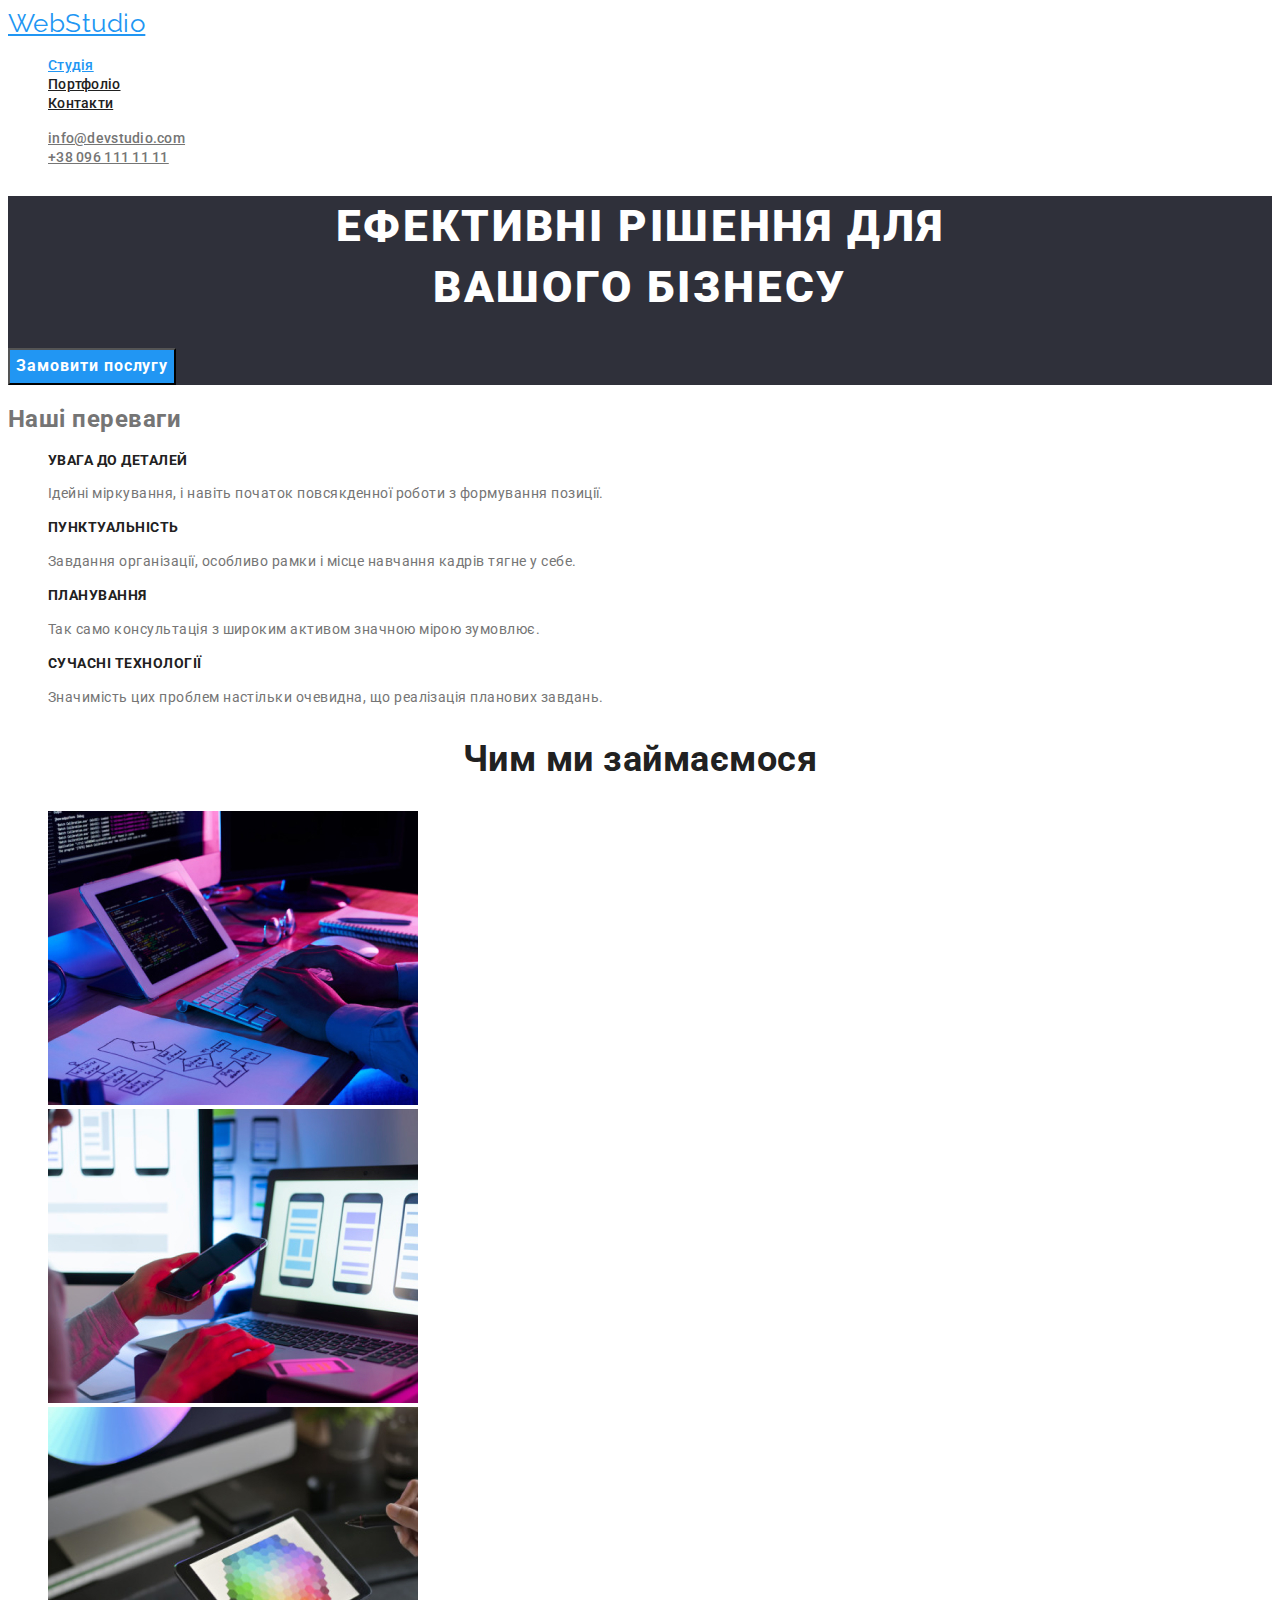
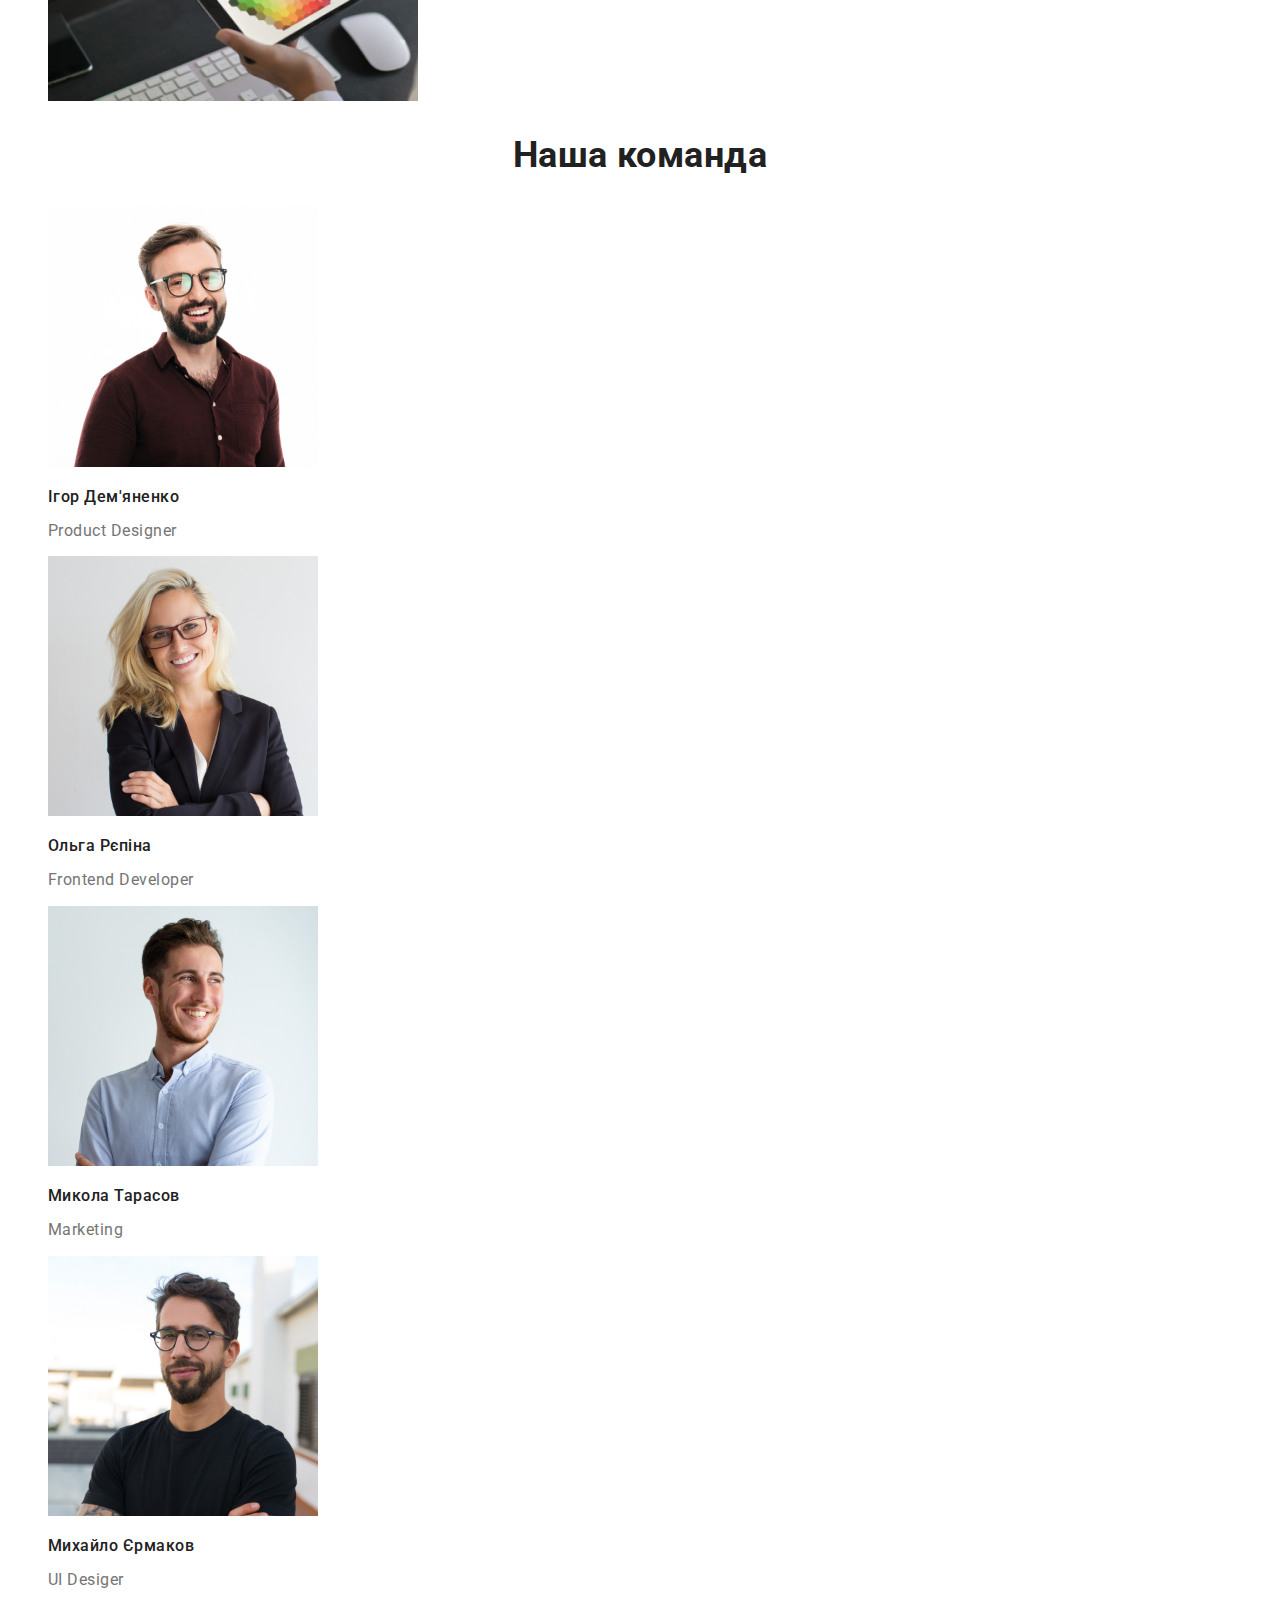
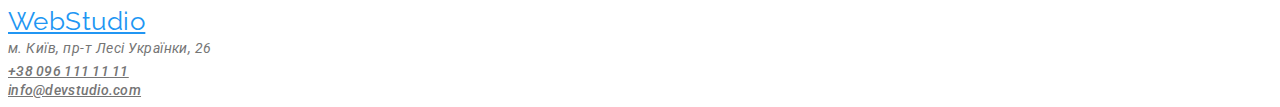
<file: index.html>
<!DOCTYPE html>
<html lang="uk">
<head>
    <meta charset="UTF-8">
    <meta http-equiv="X-UA-Compatible" content="IE=edge">
    <meta name="viewport" content="width=device-width, initial-scale=1.0">
    <title>Web Studio</title>
    <link href="https://fonts.googleapis.com/css2?family=Raleway:wght@700&family=Roboto:wght@400;500;700;900&display=swap" rel="stylesheet">

    <link rel="stylesheet" href="./css/styles.css">
</head>
<body class="page">
    <!--Шапка-->
    <header>
        <a href="./index.html" class="logo">WebStudio </a>
        <nav>
            <ul class="site-nav list">
                <li> <a href="./index.html" class="link current" >Студія</a></li>
                <li> <a href="./portfolio.html" class="link">Портфоліо</a></li>
                <li> <a href="" class="link">Контакти</a></li>
            </ul>
        </nav>
<ul class="site-contact list">
    <li> <a href="mailto:info@devstudio.com" class="links">info@devstudio.com</a></li>
    <li> <a href="tel:+380961111111" class="links">+38 096 111 11 11</a></li>
</ul>
    </header>
    <!--Основний контент-->
    <div>
        <section class="bgc">
            <h1 class="hero-title">Ефективні рішення для <br> вашого бізнесу</h1>
            <button type="button" class="button">Замовити послугу</button>
        </section>
  </div>
        <!--Переваги-->
        <section class="section">
<h2>Наші переваги</h2>

<ul class="list">
    <li>
        <h3 class="section-title ">УВАГА ДО ДЕТАЛЕЙ</h3>
        <p class="section-text">Ідейні міркування, і навіть початок повсякденної роботи з формування позиції.</p>
    </li>

    <li>
        <h3 class="section-title ">ПУНКТУАЛЬНІСТЬ</h3>
        <p class="section-text">Завдання організації, особливо рамки і місце навчання кадрів тягне у себе.</p>
    </li>

    <li> 
        <h3 class="section-title ">ПЛАНУВАННЯ</h3>
        <p  class="section-text">Так само консультація з широким активом значною мірою зумовлює.</p>
    </li>
    <li>
        <h3 class="section-title ">СУЧАСНІ ТЕХНОЛОГІЇ</h3>
        <p  class="section-text">Значимість цих проблем настільки очевидна, що реалізація планових завдань.</p>
    </li>
</ul>
        </section>
        <!--Чим ми займаємось-->
        <section class="section">
            <h2 class="section-title-1">Чим ми займаємося</h2>
            <ul class="list">
                <li> <img src="./images/img(1).jpg" alt="працюють з кодом"> </li>

                <li> <img src="./images/img(2).jpg" alt="працють з телефоном та ноутбуком"></li>
                <li> <img src="./images/box3.jpg" alt="піксельне зображення на планшеті"></li>
            </ul>
        </section>
        
<!--Наша Команда-->
<section class="section">
    <h2 class="section-title-1">Наша команда</h2>
  <ul class="list">
    <li> <img src="./images/firstperson.jpg" alt="Ігор Дем'яненко" width="270" height="260">
       <h3 class="section-title-2">Ігор Дем'яненко</h3>
        <p lang="en" class="section-text-1">Product Designer</p>
    </li>
    <li> <img src="./images/secondperson.jpg" alt="Ольга Рєпіна"  width="270" height="260">
        <h3 class="section-title-2">Ольга Рєпіна</h3>
        <p lang="en" class="section-text-1">  Frontend Developer</p>
    </li>
    <li> 
        <img src="./images/freeperson.jpg" alt="Микола Тарасов"  width="270" height="260">
        <h3 class="section-title-2">Микола Тарасов</h3>
        <p lang="en" class="section-text-1">Marketing</p>
    </li>
    <li> 
        <img src="./images/fourperson.jpg" alt="Михайло Єрмаков"  width="270" height="260">
        <h3 class="section-title-2">Михайло Єрмаков</h3>
        <p lang="en" class="section-text-1">UI Desiger</p>
    </li>
  </ul>
</section>

<!--Підвал-->
<div>
        <a href="./index.html" class="logo">WebStudio</a>
<address class="site-adress">м. Київ, пр-т Лесі Українки, 26</address>

<address class="site-contact list"> 
     <a href="tel:+380961111111" class="links" >+38 096 111 11 11 <br></a>
    <a href="mailto:info@devstudio.com" class="links">info@devstudio.com</a>
    </address>
</div>


  
</body>
</html>
</file>
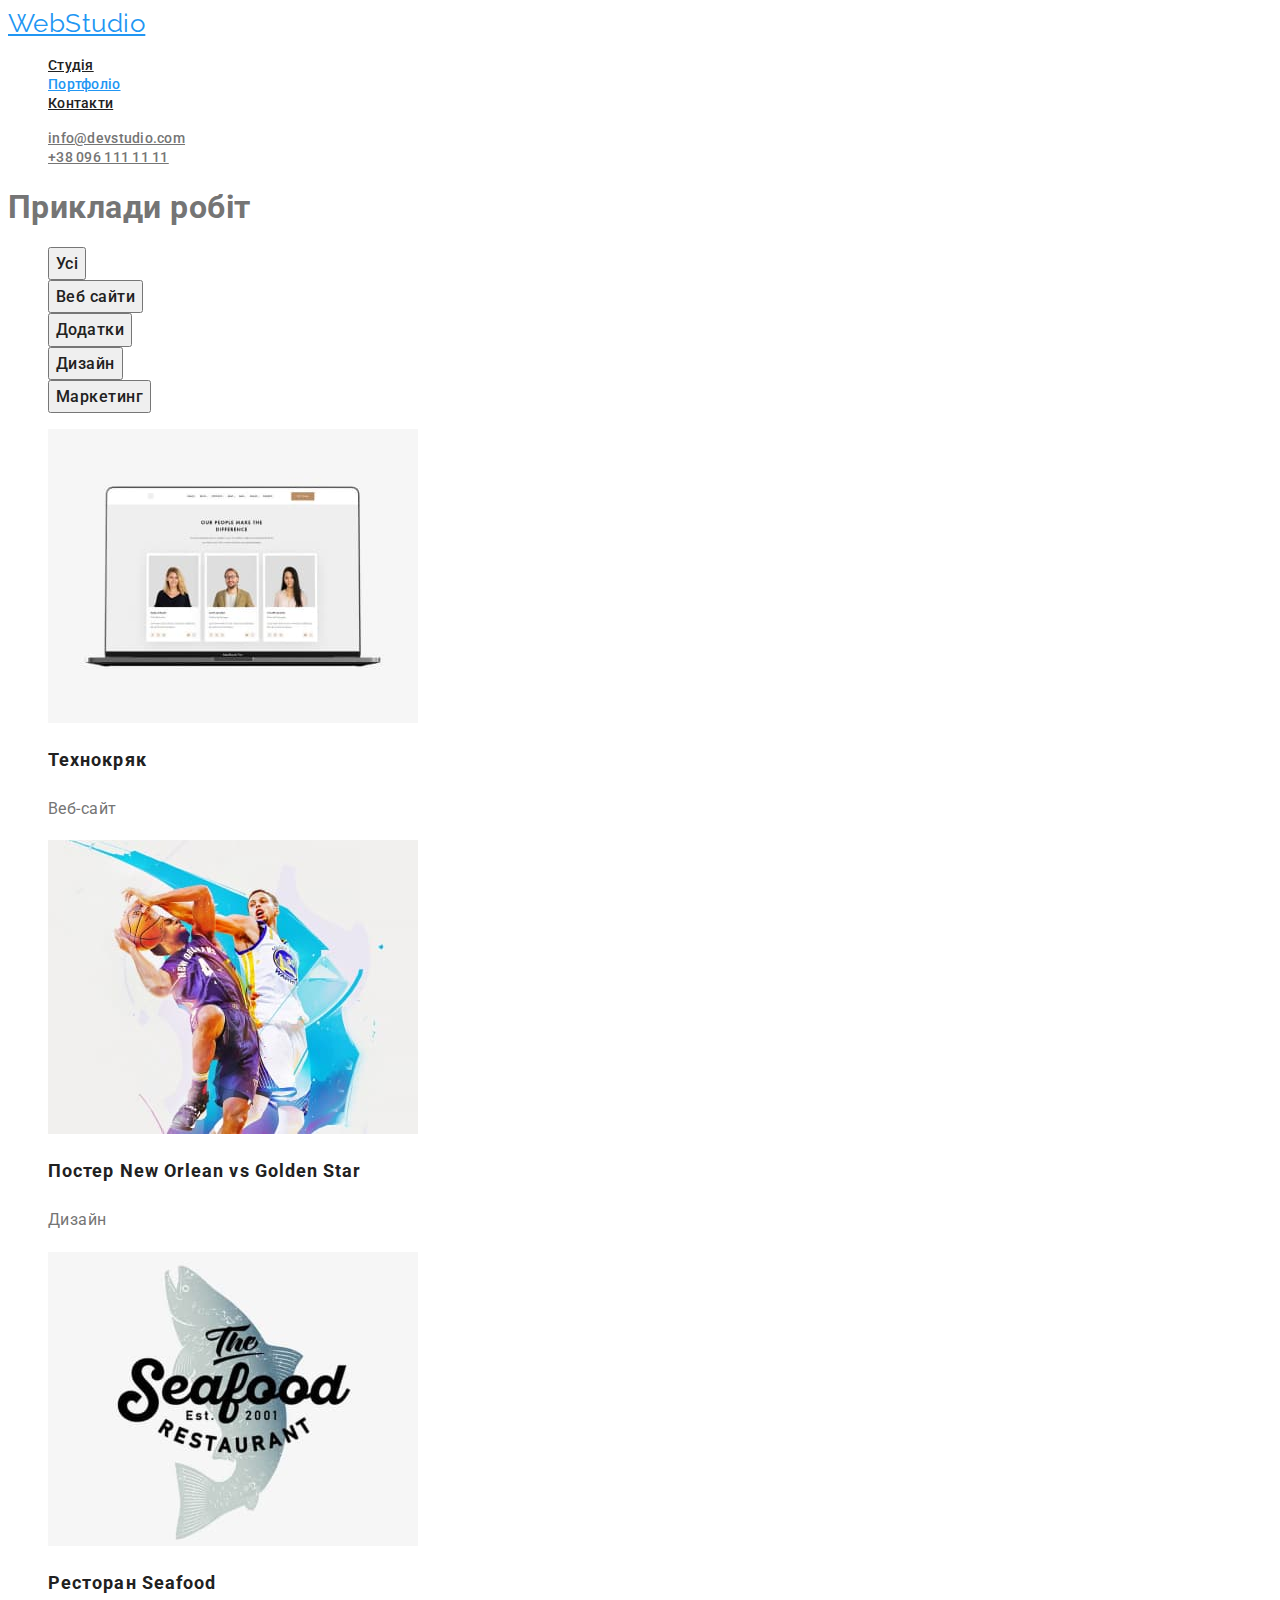
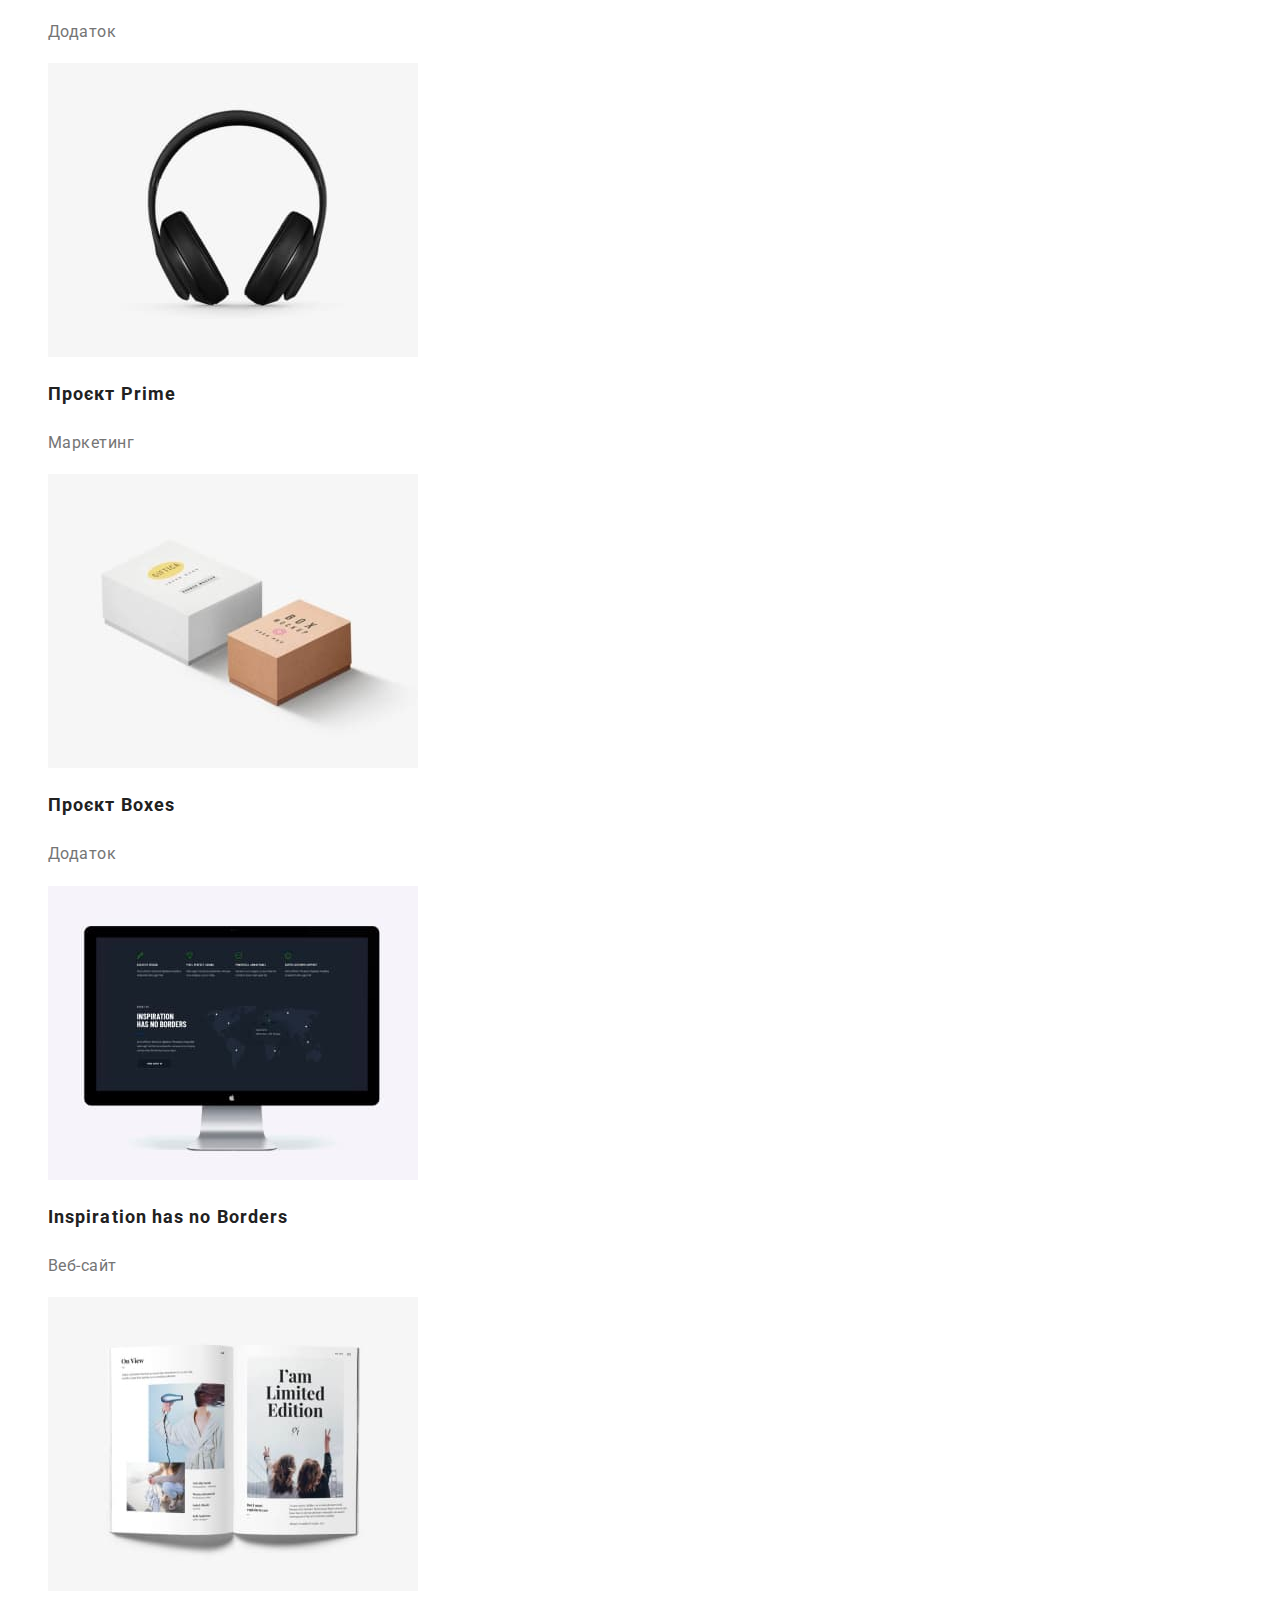
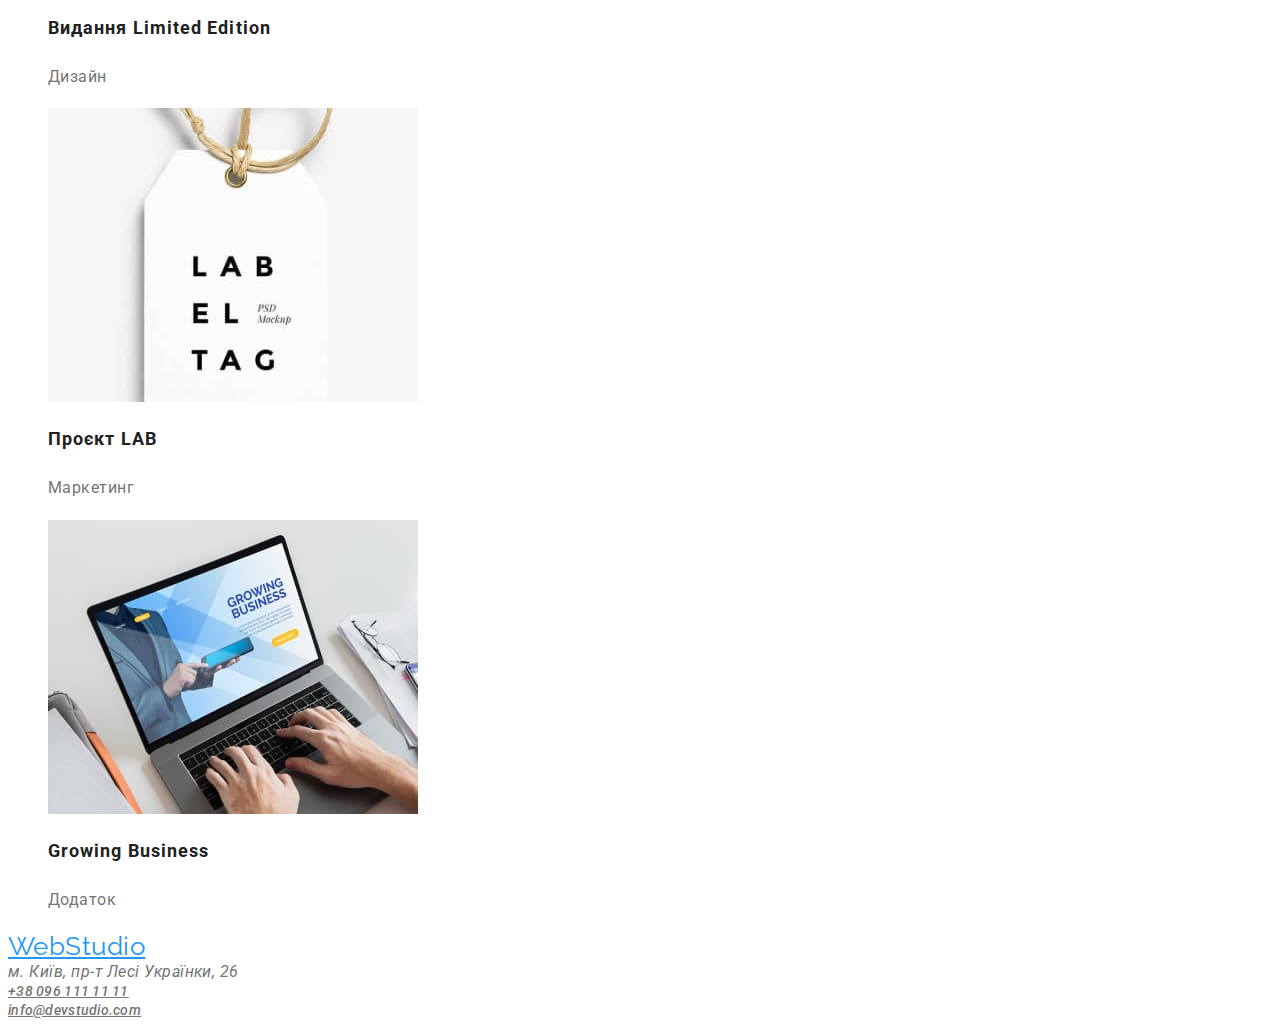
<file: portfolio.html>
<!DOCTYPE html>
<html lang="uk">
<head>
    <meta charset="UTF-8">
    <meta http-equiv="X-UA-Compatible" content="IE=edge">
    <meta name="viewport" content="width=device-width, initial-scale=1.0">
    <title>Portfolio</title>
    <link href="https://fonts.googleapis.com/css2?family=Raleway:wght@700&family=Roboto:wght@400;500;700;900&display=swap" rel="stylesheet">

   <link rel="stylesheet" href="./css/styles.css">
</head>
<body class="page">
    <!--Header-->
    <header>
        <a href="./index.html" class="logo">WebStudio</a>
        <nav>
            <ul class=" site-nav list">
                <li> <a href="./index.html" class="link">Студія</a></li>
                <li> <a href="./portfolio.html" class="link current">Портфоліо</a></li>
                <li> <a href="" class="link">Контакти</a></li>
            </ul>
        </nav>
<ul class="site-contact list">
    <li> <a href="mailto:info@devstudio.com" class="links">info@devstudio.com</a></li>
    <li> <a href="tel:+380961111111" class="links">+38 096 111 11 11</a></li>
</ul>
    </header>
    <!--MAIN-->
    <section> 
        <h1>Приклади робіт</h1>
        <ul class="button-site list">
            <li> <button type="button" class="link">Усі</button> </li>
            <li> <button type="button" class="link">Веб сайти</button></li>
            <li> <button type="button" class="link">Додатки</button></li>
            <li> <button type="button" class="link">Дизайн</button></li>
            <li> <button type="button" class="link">Маркетинг</button></li>
        </ul>
    
        <ul class="portfolio list">
            <li>
                <img src="./images/images/img.jpg" alt="ноутбук">
                <h2 class="portfolio-title">Технокряк</h2>
                <p class="portfolio-text">Веб-сайт</p>
            </li>
            <li>
                <img src="./images/images/img-1.jpg" alt="баскетбол">
                <h2 class="portfolio-title">Постер New Orlean vs Golden Star</h2>
                <p class="portfolio-text">Дизайн</p>
            </li>
            <li>
                <img src="./images/images/img-2.jpg" alt="Логотип ресторану">
                <h2 class="portfolio-title">Ресторан Seafood</h2>
                <p class="portfolio-text">Додаток</p>
            </li>
            <li>
                <img src="./images/images/img-3.jpg" alt="Навушники">
                <h2 class="portfolio-title">Проєкт Prime</h2>
                <p class="portfolio-text">Маркетинг</p>
            </li>
            <li>
                <img src="./images/images/img-4.jpg" alt="Коробки">
                <h2 class="portfolio-title">Проєкт Boxes</h2>
                <p class="portfolio-text">Додаток</p>
            </li>
            <li>
                <img src="./images/images/img-5.jpg" alt="Монітор">
                <h2 class="portfolio-title">Inspiration has no Borders</h2>
                <p class="portfolio-text">Веб-сайт</p>
            </li>
            <li>
                <img src="./images/images/img-6.jpg" alt="Журнал">
                <h2 class="portfolio-title">Видання Limited Edition</h2>
                <p class="portfolio-text">Дизайн</p>
            </li>
            <li>
                <img src="./images/images/img-7.jpg" alt="Бірка">
                <h2 class="portfolio-title">Проєкт LAB</h2>
                <p class="portfolio-text">Маркетинг</p>
            </li>
            <li>
                <img src="./images/images/img-8.jpg" alt="Ноутбук">
                <h2 class="portfolio-title">Growing Business</h2>
             <p class="portfolio-text">Додаток</p>
            </li>
        </ul>
    </section>
   
    <!--Footer-->
    <div>
        <a href="./index.html" class="logo">WebStudio</a>
<address>м. Київ, пр-т Лесі Українки, 26</address>

<address class="site-contact"> 
     <a href="tel:+380961111111" class="links">+38 096 111 11 11 <br></a>
    <a href="mailto:info@devstudio.com" class="links">info@devstudio.com</a>
    </address>
</div>
</body>
</html>
</file>
<file: css/styles.css>
/* Style for INDEX.HTML */
:root {--primary-text-color: #212121;
    --basic-text-color:  #757575;
    --accent-text-color: #2196F3;
    --white-color-text:  #FFFFFF;
}


body {
    background-color: var(--white-color-text);
    color: var(--basic-text-color); 

    font-family: Roboto, sans-serif; 
    font-weight: 400;
    letter-spacing: 0.03em;
}

.list {
list-style: none;
}
 /* Logo */
.logo {
color: var(--accent-text-color); 

font-family: Raleway, sans-serif;
font-size: 26px;
line-height: 1.2;
}
.logo:hover, 
.logo:focus {
color: var(--primary-text-color);
}



/* Site-nav */
.site-nav .link {
color: var(--primary-text-color);
    
font-weight: 500;
font-size: 14px;
line-height: 1.14;
letter-spacing: 0.02em;
}

.site-nav .link:hover,
.site-nav .link:focus {
color: var(--accent-text-color);
}
.site-nav .link.current {
color: var(--accent-text-color);
}
/* Site-contact */
.links {
color: var(--basic-text-color);

font-weight: 500;
font-size: 14px;
line-height: 1.14;
letter-spacing: 0.02em;
}

.site-contact .links:hover, 
.site-contact .links:focus {
color: var(--accent-text-color); }

/* HERO  */
.hero-title {
font-weight: 900;
font-size: 44px;
line-height: 1.4;
text-align: center;
letter-spacing: 0.06em;
text-transform: uppercase;

color: var(--white-color-text);
}
.bgc {
    background-color: #2F303A;
}

/* Button */
.button {
color: var(--white-color-text);
background-color: var(--accent-text-color);

font-family: inherit;
font-weight: 700;
font-size: 16px;
line-height: 1.9;
letter-spacing: 0.06em;
cursor: pointer;
}

/* Section-title */
.section-title {
    color: var(--primary-text-color);
font-weight: 700;
font-size: 14px;
line-height: 1.14;
text-transform: uppercase;
}
 .section-text {

font-size: 14px;
line-height: 1.7;
color: var(--basic-text-color);
 }

 .section-title-1 {
font-weight: 700;
font-size: 36px;
line-height: 1.16;
text-align: center;
color: var(--primary-text-color)
 }

 .section-title-2 {
font-weight: 500;
font-size: 16px;
line-height: 1.19;
color: var(--primary-text-color);
 }

 .section-text-1 {

font-size: 16px;
line-height: 1.18;
color: var(--basic-text-color);
 }




/* Footer */
.site-contact .link {
color: var(--basic-text-color);

font-size: 14px;
line-height: 1.7;
color: rgba(255, 255, 255, 0.6);
}

.site-contact .link:hover,
.site-contact .link:focus {
    color: var(--accent-text-color);
}
.site-adress {

font-size: 14px;
line-height: 1.7;
color: var(--basic-text-color)
}

/* STYLES FOR PORTFOLIO.HTML */

.button-site .link{
color: var(--primary-text-color);

font-family: 'Roboto';
font-weight: 500;
font-size: 16px;
line-height: 1.7;

letter-spacing: 0.03em;


}
.button-site .link:hover,
.button-site .link:focus {
   background-color: var(--accent-text-color);
   color: var(--white-color-text);
}

/* Cards */
.portfolio-title {
color: var(--primary-text-color);
font-weight: 700;
font-size: 18px;
line-height: 2;
letter-spacing: 0.06em;
}

.portfolio-text {
    color: var(--basic-text-color);

font-size: 16px;
line-height: 1.9;
}
</file>
